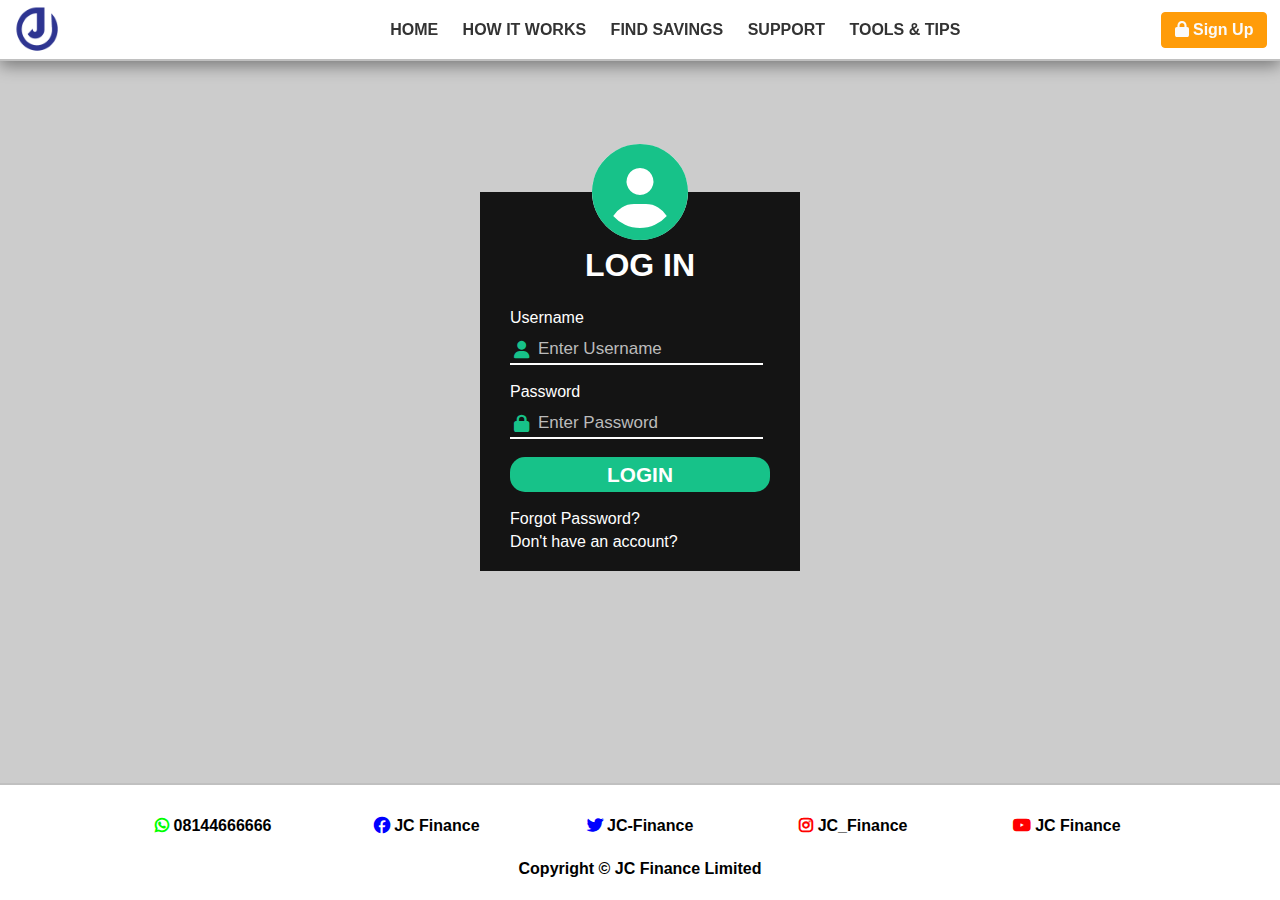
<file: login.html>
<!DOCTYPE html>
<html>
<meta> 
    <title>JC Finance</title>
    <meta name="author" content="JudeChuks, 31/08/2022">
    <meta name="revised" content="1/08/2022, 19/10/2022">
    <meta name="viewport" content="width=device-width, initial-scale=1.0" />
    <meta charset="UTF-8">
    <!-- stylesheet -->
    <link rel="stylesheet" href="css/style.css" />
    <link rel="stylesheet" href="css/sub-styles.css" />
    <!-- fontawesome -->
    <link rel="stylesheet" href="https://cdnjs.cloudflare.com/ajax/libs/font-awesome/6.2.1/css/all.min.css" />
    <!-- Javascript -->
    <script src="script/script.js" defer></script>
</head>

<body>
<!--======== header ========--> 
<header>
  <a href="index.html">
    <img src="img/Logo.png" alt="logo" class="logo">
  </a>
  <div class="nav-menu">
    <nav>
      <a href="index.html">home</a>
      <a href="index.html">how it works</a>
      <a href="index.html">find savings</a>
      <a href="index.html">support</a>
      <a href="index.html">tools & tips</a>
    </nav>
    <aside class="nav-right">
      <!-- <a href="./login.html"><i class="fas fa-lock"></i> Login</a> -->
      <a href="signup.html"><i class="fas fa-lock"></i> Sign Up</a>
    </aside>
  </div>
  <div class="hamburger">
    <div class="bar"></div>
  </div>
</header>

<section class="login-container">
  <div class="login-box">
    <i class="fa fa-user-circle"></i>
  
    <h1>log in</h1>
    <form>
      <label for="user">Username</label>
      <i class="fa fa-user input-icon"></i>
      <input type="text" placeholder="Enter Username" id="user">
      <label for="pass">Password</label>
      <i class="fa fa-lock input-icon"></i>
      <input type="password" placeholder="Enter Password" id="pass">
      <input type="submit" value="Login" id="submit-btn">
      <a href="reset-login.html" class="forgot">Forgot Password?</a>
      <a href="signup.html" class="new">Don't have an account?</a>
    </form>
  </div>
</section>

<!--======== footer ========-->
<footer class="flex">
  <p> 
    <i class="fab fa-whatsapp"></i> 
    08144666666 
  </p> 
  <p> 
    <i class="fab fa-facebook"></i>
    JC Finance
  </p>
  <p> 
    <i class="fab fa-twitter"></i>
    JC-Finance
  </p>
  <p> 
    <i class="fab fa-instagram"></i>
    JC_Finance  
  </p>
  <p> 
    <i class="fab fa-youtube"></i>
    JC Finance  
  </p>
  <div class="copyright"> 
    Copyright &copy; JC Finance Limited
  </div>
</footer>

</body>
</html>
</file>
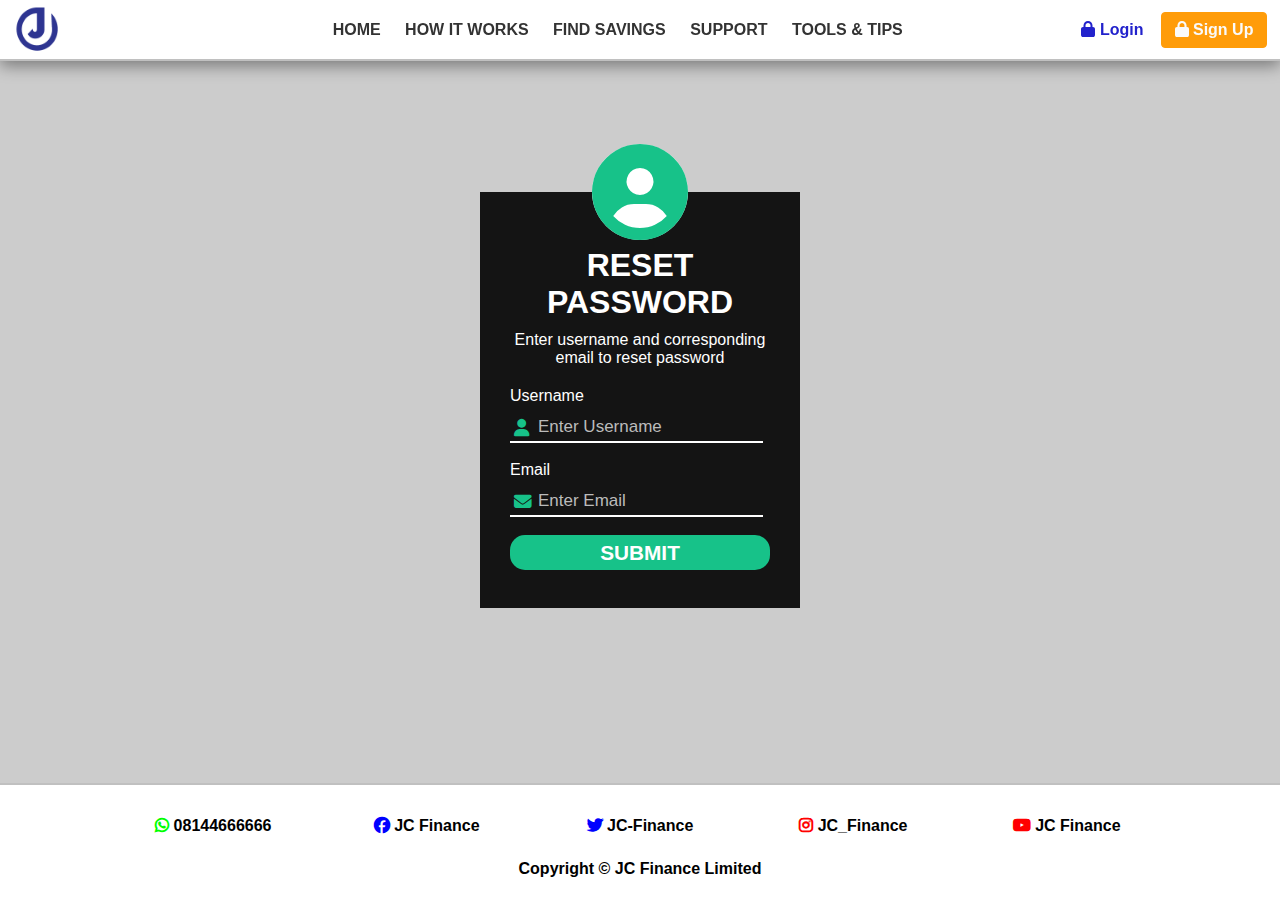
<file: reset-login.html>
<!DOCTYPE html>
<html>
<meta> 
    <title>JC Finance</title>
    <meta name="author" content="JudeChuks, 31/08/2022">
    <meta name="revised" content="1/08/2022, 19/10/2022">
    <meta name="viewport" content="width=device-width, initial-scale=1.0" />
    <meta charset="UTF-8">
    <!-- stylesheet -->
    <link rel="stylesheet" href="css/style.css" />
    <link rel="stylesheet" href="css/sub-styles.css" />
    <!-- fontawesome -->
    <link rel="stylesheet" href="https://cdnjs.cloudflare.com/ajax/libs/font-awesome/6.2.1/css/all.min.css" />
    <!-- Javascript -->
    <script src="script/script.js" defer></script>
</head>

<body>
<!--======== header ========--> 
<header>
  <a href="index.html">
    <img src="img/Logo.png" alt="logo" class="logo">
  </a>
  <div class="nav-menu">
    <nav>
      <a href="index.html">home</a>
      <a href="index.html">how it works</a>
      <a href="index.html">find savings</a>
      <a href="index.html">support</a>
      <a href="index.html">tools & tips</a>
    </nav>
    <aside class="nav-right">
      <a href="login.html"><i class="fas fa-lock"></i> Login</a>
      <a href="signup.html"><i class="fas fa-lock"></i> Sign Up</a>
    </aside>
  </div>
  <div class="hamburger">
    <div class="bar"></div>
  </div>
</header>

<section class="reset-container">
  <div class="reset-box">
    <i class="fa fa-user-circle"></i>
  
    <h1 class="title">Reset Password</h1>
    <p class="info">Enter username and corresponding email to reset password</p>
    <form>
      <label for="user">Username</label>
      <i class="fa fa-user input-icon"></i>
      <input type="text" placeholder="Enter Username" id="user">
      <label for="email">Email</label>
      <i class="fa fa-envelope input-icon"></i>
      <input type="email" placeholder="Enter Email" id="email">
      <input type="submit" value="Submit" id="submit-btn">
    </form>
  </div>
</section>

<!--======== footer ========-->
<footer class="flex">
  <p> 
    <i class="fab fa-whatsapp"></i> 
    08144666666 
  </p> 
  <p> 
    <i class="fab fa-facebook"></i>
    JC Finance
  </p>
  <p> 
    <i class="fab fa-twitter"></i>
    JC-Finance
  </p>
  <p> 
    <i class="fab fa-instagram"></i>
    JC_Finance  
  </p>
  <p> 
    <i class="fab fa-youtube"></i>
    JC Finance  
  </p>
  <div class="copyright"> 
    Copyright &copy; JC Finance Limited
  </div>
</footer>

</body>
</html>
</file>
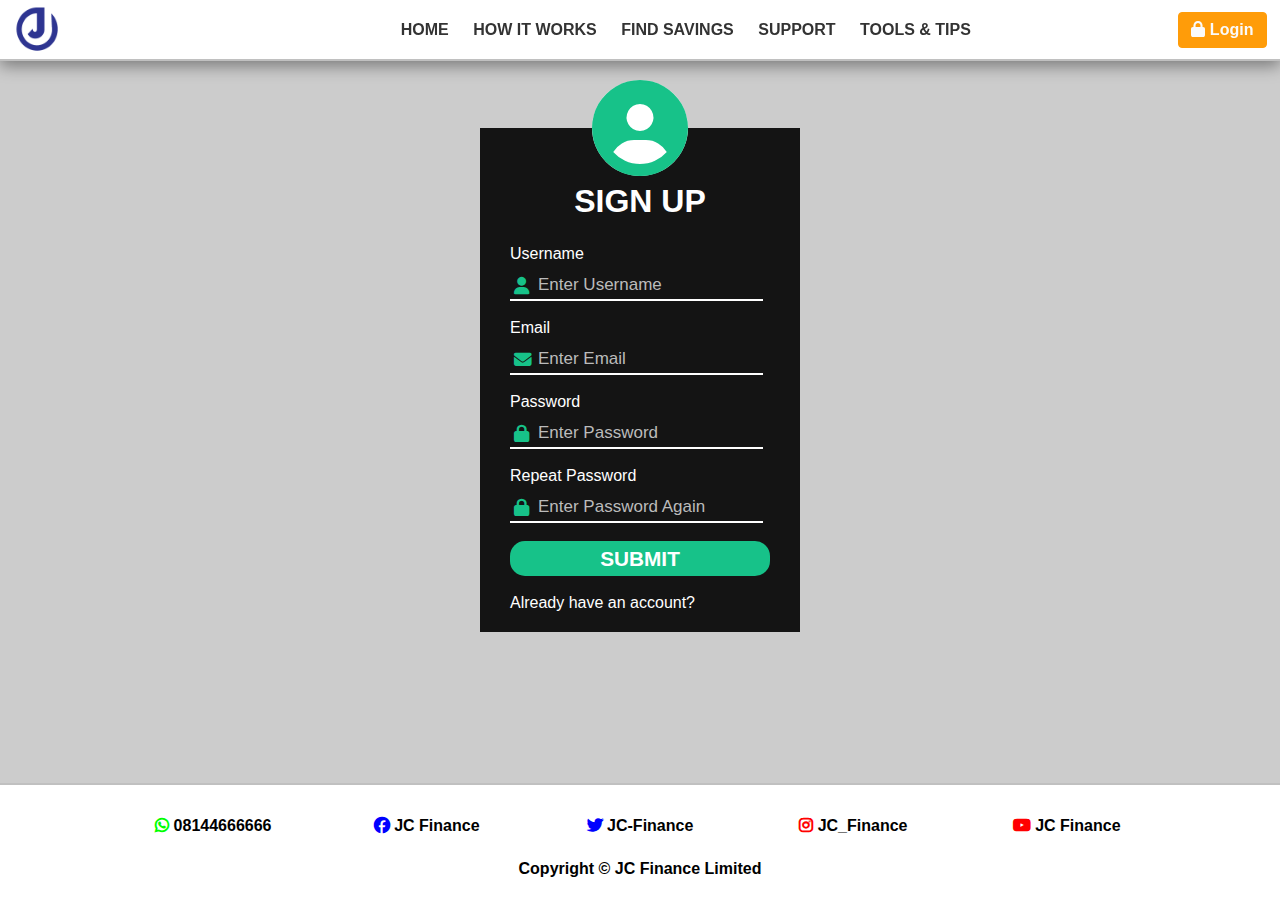
<file: signup.html>
<!DOCTYPE html>
<html>
<meta> 
    <title>JC Finance</title>
    <meta name="author" content="JudeChuks, 31/08/2022">
    <meta name="revised" content="1/08/2022, 19/10/2022">
    <meta name="viewport" content="width=device-width, initial-scale=1.0" />
    <meta charset="UTF-8">
    <!-- stylesheet -->
    <link rel="stylesheet" href="css/style.css" />
    <link rel="stylesheet" href="css/sub-styles.css" />
    <!-- fontawesome -->
    <link rel="stylesheet" href="https://cdnjs.cloudflare.com/ajax/libs/font-awesome/6.2.1/css/all.min.css" />
    <!-- Javascript -->
    <script src="script/script.js" defer></script>
</head>

<body>
<!--======== header ========--> 
  <header>
    <a href="index.html">
      <img src="img/Logo.png" alt="logo" class="logo">
    </a>
    <div class="nav-menu">
      <nav>
        <a href="index.html">home</a>
        <a href="index.html">how it works</a>
        <a href="index.html">find savings</a>
        <a href="index.html">support</a>
        <a href="index.html">tools & tips</a>
      </nav>
      <aside class="nav-right">
        <a href="login.html"><i class="fas fa-lock"></i> Login</a>
        <!-- <a href="./signup.html"><i class="fas fa-lock"></i> Sign Up</a> -->
      </aside>
    </div>
    <div class="hamburger">
      <div class="bar"></div>
    </div>
  </header>

<section class="signup-container">
  <div class="signup-box">
    <i class="fa fa-user-circle"></i>

    <h1 class="title">Sign Up</h1>
    <form>
      <label for="user">Username</label>
      <i class="fa fa-user input-icon"></i>
      <input type="text" placeholder="Enter Username" id="user">
      <label for="email">Email</label>
      <i class="fa fa-envelope input-icon"></i>
      <input type="email" placeholder="Enter Email" id="email">
      <label for="pass">Password</label>
      <i class="fa fa-lock input-icon"></i>
      <input type="email" placeholder="Enter Password" id="pass">
      <label for="re-pass">Repeat Password</label>
      <i class="fa fa-lock input-icon"></i>
      <input type="password" placeholder="Enter Password Again" id="re-pass">
      <input type="submit" value="Submit" id="submit-btn">
      <a href="login.html" class="member">Already have an account?</a>
    </form>
  </div>
</section>

<!--======== footer ========-->
<footer class="flex">
  <p> 
    <i class="fab fa-whatsapp"></i> 
    08144666666 
  </p> 
  <p> 
    <i class="fab fa-facebook"></i>
    JC Finance
  </p>
  <p> 
    <i class="fab fa-twitter"></i>
    JC-Finance
  </p>
  <p> 
    <i class="fab fa-instagram"></i>
    JC_Finance  
  </p>
  <p> 
    <i class="fab fa-youtube"></i>
    JC Finance  
  </p>
  <div class="copyright"> 
    Copyright &copy; JC Finance Limited
  </div>
</footer>

</body>
</html>
</file>
<file: css/style.css>
/*============== My Variables ==============*/
:root {
  --title-fs: 2rem;
  --ff-primary: "Roboto", sans-serif;
  --ff-secondary: "Open Sans", sans-serif;
  --transition: all 0.6s ease;
  --main-color: #17c289;
  --main-color-dark: #002200;
  --main-color-alt: #446644;
  --alt-color: #ff9c09;
  --card-color: #0f04;
  --btn-color: #fff;
  --light-shadow: 0 5px 15px rgba(0, 0, 0, 0.1);
  --dark-shadow: 0 5px 15px rgba(0, 0, 0, 0.4);
}
/*============= Global Styles =============*/
html{
    scroll-behavior: smooth;
}
*{
    margin: 0;
    padding: 0;
    box-sizing: border-box;
}
body {
  font-family: var(--ff-secondary);
}
ul {
  list-style-type: none;
}
a {
  text-decoration: none;
}
img{
  width: 100%;
}

/*=============== Utilities ================*/
.grid {
  display: grid;
  grid-template-columns: repeat(3, 1fr);
}
.section-title{
  text-align: center;
  font-size: var(--title-fs);
}
.section-subtitle{
  text-align: center;
  margin-top: 5px;
  margin-bottom: 10px;
}
.container{
  padding: 70px 0 10px;
}
.card{
  background-color: var(--card-color);
  padding: 30px 20px;
  border-radius: 10px;
  box-shadow: 0 0 5px #333;
  cursor: pointer;
  transition: var(--transition);
}
.card:hover{
  box-shadow: 0 0 10px #333;
}
.card-gradient{
  background: linear-gradient(to bottom right, var(--card-color) 80%, var(--alt-color) 80%);
}
.flex{
  display: flex;
  flex-wrap: wrap;
}
.btn{
  display: block;
  width: fit-content;
  padding: .6rem 1rem;
  background-color: var(--main-color-dark);
  color: var(--btn-color);
  border-radius: .4rem;
  transition: .6s;
}
.btn:hover{
  color: var(--main-color);
}

/*=============== HEADER ===============*/
header {
  width: 100%;
  background-color: #fff;
  padding: 0 1%;
  display: grid;
  grid-template-columns: auto auto;
  box-shadow: var(--dark-shadow);
  border-bottom: 2px solid #c0c0c0;
  position: fixed;
  top: 0;
  z-index: 10;
}
.logo{
  width: 50px;
  height: 50px;
}
header > a {
  margin-top: 5px;
}
header .nav-menu{
  display: grid;
  grid-template-columns: auto auto;
  align-items: center;
  transition: .8s;
}
header nav {
  justify-self: center;
  text-align: center;
}
header nav a{
  padding: 10px;
  color: #333;
  font-weight: bold;
  text-transform: uppercase;
  border-radius: 4px;
}
header nav a:hover{
  color: var(--main-color);
  background: transparent;
  transition: var(--transition);
}
header aside {
  justify-self: end;
}
header aside a {
  display: inline-block;
  padding: 0.5rem 0.8rem;
  font-weight: bold;
}
aside a:first-child {
  color: #2222cc;
}
aside a:last-child {
  color: #fafafa;
  background: var(--alt-color);
  border: 1px solid var(--alt-color);
  border-radius: 4px;
}
aside a:first-child:hover {
  color: var(--main-color);
  transition: var(--transition);
}
aside a:last-child:hover, 
.signup-btn:hover {
  color: var(--main-color);
  background: transparent;
  transition: var(--transition);
  border: 1px solid var(--alt-color);
}

/* ================ HAMBURGER =================== */
.hamburger{
  width: 32px;
  height: 32px;
  outline: 3px solid #222;
  border-radius: 50%;
  position: relative;
  padding: 0 6px;
  cursor: pointer;
  z-index: 10;
  display: none;
  justify-content: center;
}
.hamburger::before{
  content: '';
  position: absolute;
  width: 100%;
  height: 100%;
  border-radius: 50%;
  outline: 2px solid #222;
  animation: hamburger-pulse 1s infinite;
}
.bar{
  height: 4px;
}
.bar,
.bar::before,
.bar::after{
  width: 100%;
  background-color: #222;
  border-radius: 2px;
}
.bar::before,
.bar::after{
  content: '';
  display: block;
  height: 100%;
  transition: .8s;
}
.bar{
  transform: translateY(6px);
}
.bar::before{
  transform: translateY(8px);
  margin-left: auto;
}
.bar::after{
  transform: translateY(12px);
  margin-left: auto;
}

/*=== When hamburger is active ===*/
.nav-menu.active{
  right: 0;
} 
.hamburger.active .bar{
  width: 100%;
} 
.hamburger.active .bar::before{
  width: 80%;
} 
.hamburger.active .bar::after{
  width: 60%;
} 

/*=============== HERO ===============*/
section.hero {
  width: 100%;
  min-height: 70vh;
  background: linear-gradient(rgba(0, 0, 0, 0.6), rgba(0, 0, 0, 0.6)), url(../img/hero.jpeg);
  background-size: cover;
  background-position: center;
  background-repeat: no-repeat;
  padding-top: 65px;
}
.hero .first p{
  margin-top: 10px;
}
.signup-btn {
  color: #fafafa;
  background: var(--alt-color);
  border-radius: 4px;
  padding: 10px 20px;
  margin-bottom: 30px;
  text-transform: uppercase;
  border: 1px solid var(--alt-color);
}
.hero h2 {
  text-transform: uppercase;
}
.grid h2:not(span){
  color: #fafafa;
}
.span {
  color: var(--main-color);
}
article h3{
  text-transform: capitalize;
}
.hero .first {
  grid-column: span 3;
  max-width: 50%;
  margin-top: 20px;
  align-self: center;
  justify-self: center;
  text-align: center;
}
.hero .first h2 {
  font-size: 2.25rem;
  font-weight: bolder;
  margin-bottom: 0;
}
.hero .first h2 {
  font-size: 2.25rem;
}
.hero div p {
  grid-column: span 3;
  justify-self: center;
  color: #fafafa;
  margin-top: 4px;
}
.hero a {
  grid-column: span 3;
  justify-self: center;
}

/*================ SUB-SECTION ================*/
.sub-section {
  display: grid;
  grid-template-columns: repeat(3, 1fr);
  gap: 40px;
  width: calc(100vw - 17px);
}
.sub-section article {
  justify-content: center;
  align-items: center;
  text-align: center;
  padding: 20px 0;
}
.sub-section article h3 {
  padding-bottom: 8px;
  font-weight: 800;
}
.sub-section article p {
  font-size: 16px;
  font-weight: 600;
}

/*========== SUB SECTION PROGRESS ==========*/
/*=== left style ===*/
.sub-section article:nth-child(1) div {
  border-radius: 50%;
  display: inline-block;   
}
.outer-arc {
  margin-top: 10%;
  width: 10vh;
  height: 10vh;
  position: relative;
  background: conic-gradient(from -160deg, green 0deg 100deg, orange 100deg 360deg);
}
.inner-arc {
  width: 7vh;
  height: 7vh;
  background: white;
  position: absolute;
  top: 50%;
  left: 50%;
  transform: translate(-50%, -50%);
}
.inner-square{
  background: white;
  width: 100%;
  height: 15px;
  position: absolute;
  left: 0;
  bottom: 0;
}
.day-num{
  font: 2rem bold;
}
/*=== middle style ===*/
.sub-section article:nth-child(2) div {
  border-radius: 50%;
  display: inline-block;
  text-align: center;
}
.outer-circle {
  margin-top: 10%;
  width: 10vh;
  height: 10vh;
  position: relative;
  background: conic-gradient(green 0deg 40deg, darkgreen 40deg 70deg, orange 70deg 110deg, blue 110deg 125deg, aqua 125deg 190deg, red 190deg 250deg, lightgreen 250deg 355deg, yellow 355deg 360deg);
  z-index: 2;
}
.inner-circle {
  width: 7vh;
  height: 7vh;
  background: white;
  position: absolute;
  top: 50%;
  left: 50%;
  transform: translate(-50%, -50%);
}
/*=== right style ===*/
.sub-section article:nth-child(3) div {
  display: inline-block;
  text-align: center; 
}
.linear-div{
  background: linear-gradient(to right, red 0 25%, orange 25% 50%, green 50% 75%, darkgreen 75%);
  width: 40%;
  height: 12px;
  border-radius: 20px;
  position: relative;
}
.linear-num{
  display: block;
  font: 1.6rem bold;
  margin-top: 23%;
}

/*=============== PROCEDURE ===============*/
#procedure > p{
  padding: 0 4%;
}
.procedure-container{
  gap: 20px;
  padding: 20px 5%;
}
.procedure-container .card h3,
.savings-container .card h3{
  text-align: center;
  margin-bottom: 10px;
}

/*=============== SAVINGS ===============*/
#savings .card:hover{
  background-color: var(--main-color);
}
#savings .col-1,
#tips .col-1{
  margin: 1% 4%;
  position: relative;
}
#savings .savings-container,
#tips .tips-container{
  margin: 1% 3%;
  padding: 1rem;
  overflow: hidden;
}
.swiper-button-next,
.swiper-button-prev{
  z-index: 2;
  color: var(--alt-color);
}
.swiper-button-next{
  right: -10px;
}
.swiper-button-prev{
  left: -10px;
}
.swiper-button-next::after,
.swiper-button-prev::after{
  content: '';
}
.swiper-button-next .fa,
.swiper-button-prev .fa{
  font-size: 2.5rem;
}
.swiper-pagination{
  z-index: 2;
}
.swiper-wrapper{
  margin-bottom: 2rem;
}
.swiper-pagination-bullet-active{
  background: var(--alt-color);
}

/*=============== SUPPORT ===============*/
#support .flex{
  justify-content: space-between;
}
#support .flex.container{
  padding-left: 3%;
  padding-right: 3%;
  padding-top: 30px;
}

/*----- Contact-left Column -----*/
.contact-right{
   flex-basis: 35%;
}
.contact-right h1{
   margin-bottom: 30px;
}
.contact-right p{
   margin-bottom: 30px;
}
.contact-right p i{
   margin-right: 15px;
   color: #00aadf;
   font-size: 1.5625rem; /*25px*/  
}

/*------- Social Icon -------*/
.social-icons{
    cursor: pointer;
    font-size: 1.5625rem; /*25px*/
    margin-top: 30px;
}
.social-icons a{
    text-decoration: none;
    font-size: 1.875rem; /*30px*/
    margin-right: 15px;
    color: #00aadf;
    display: inline-block;
    transition: 0.5s;
}
.social-icons a:hover{
    transform: translateY(-5px);
}
.fa-heart, 
.fa-instagram:hover{
    color: rgb(200, 0, 0);
}
.fa-linkedin:hover,
 .fa-twitter:hover,
 .fa-facebook:hover{
    color: rgb(0, 0, 190);
}

/*===== Contact-left Column =====*/
.contact-left{
   flex-basis: 60%;
}
.contact-left form{
   width: 96%;
}
.contact-left form input,
.contact-left form textarea{
   width: 100%;
   border: 0;
   outline: none;
   background-color: var(--main-color-dark);
   padding: 15px;
   margin: 15px 0;
   color: #fff;
   font-size: 1.125rem; /*18px*/
   border-radius: 6px;
}
form .btn{
   padding: 14px 60px;
   font-size: 1.125rem; /*18px*/
   margin-top: 20px;
   border: none;
   cursor: pointer;
}
@media screen and (max-width: 550px) {
  .contact-left,
  .contact-right{
    flex-basis: 100%;
    margin: 20px 0;
  }
}

/*=============== TOOLS AND TIPS ===============*/
#tips .tips-container img{
  height: 65vh;
  border-radius: 10px;
}

/*=============== FOOTER ===============*/
footer.flex {
  justify-content: center;
  width: 100%;
  border-top: 2px solid #c0c0c0;
  padding-top: 20px;
}
footer.flex p{
  text-align: center;
  flex-basis: 16.6667%;
  font-size: 1rem;
  font-weight: 700;
  cursor: pointer;
  padding-top: 12px;
}
footer.flex p:hover {
  color: var(--main-color);
}
footer.flex .copyright {
  flex-basis: 100%;
  text-align: center;
  font-size: 1rem;
  font-weight: 900;
  padding-bottom: 5px;
  margin-top: 25px;
  cursor: pointer;
}
i.fa-facebook,
i.fa-twitter,
i.fa-envelope {
  color: #00f;
  font-weight: 900;
}
i.fa-whatsapp {
  color: #0f0;
  font-weight: 900;
}
i.fa-instagram, i.fa-youtube {
  color: #f00;
  font-weight: 900;
}

/*================= MEDIA QUERIES =================*/
@media screen and (max-width: 1130px){
  footer.flex p{
   flex-basis: 33.3333%;
   margin-bottom: 20px;
  }
  footer.flex .copyright{
    margin-top: 15px;
  }
}

@media screen and (max-width: 1000px){
  header{
    padding: 0 2%;
  }
  header .nav-menu{
    position: fixed;
    top: 0;
    right: -65%;
    width: 60%;
    height: 100vh;
    background-color: #070777;
    display: grid;
    justify-content: center;
    text-align: center;
    z-index: 10;
  }
  .hamburger{
    display: flex;
    justify-self: end;
    align-self: center;
  }
  header .nav-menu {
    grid-template-columns: auto;
  }
  .nav-menu nav a{
    display: block;
    color: #fff;
    margin: 40px auto 20px;
  }
  header aside{
    justify-self: center;
    align-self: start;
  }
  header aside a{
    display: block;
    margin-bottom: 40px;
  }
  header aside a:first-child{
    color: #fff;
  }
}

@media screen and (780px >= width >= 700px){
  .hero .signup-btn{
    margin-top: 15px;
  }
  .procedure-container.grid{
    grid-template-columns: .5fr 1fr 1fr .5fr;
  }
  .procedure-container .card{
    grid-column:  span 2;
  }
  .procedure-container .card:nth-child(odd):last-child{
    grid-column: 2 / span 2;
  }
}

@media screen and (max-width: 560px){
  footer.flex p{
   flex-basis: 50%;
   justify-self: center;
  }
  .hero .first h2 {
    font-size: 2rem;
  }
}

@media screen and (max-width: 450px) {
  .procedure-container.grid{
    grid-template-columns: auto;
    margin-left: 2%;
    margin-right: 2%;
  }
  #tips .tips-container img{
    height: 50vh;
  }
  .hero .first h2 {
    font-size: 1.6rem;
  }
  .sub-section{
    grid-template-columns: auto;
  }
  .linear-num{
    margin-top: 30px;
  }
} 

@media screen and (max-width: 281px) {
  #tips .tips-container img{
    height: 37vh;
  }
} 

/*================= ANIMATION =================*/
@keyframes hamburger-pulse{
  0%{
      opacity: 1;
      transform: scale(1.1);
  }
  100%{
      opacity: 0;
      transform: scale(1.4);
  }
}
</file>
<file: css/sub-styles.css>
/*================ MODIFICATION ================*/

/*=========== lOGIN, RESET AND SIGNUP ===========*/
.login-container,
.reset-container,
.signup-container{
  position: relative;
  width: 100%;
  background: #ccc;
  padding-top: 125px;
  padding-bottom: 25px;
  min-height: 85vh;
}

.login-container .login-box,
.reset-container .reset-box,
.signup-container .signup-box{
  margin-right: auto;
  margin-left: auto;
  width: 320px;
  height: fit-content;
  background: rgba(0, 0, 0, .9);
  color: #fff;
  position: relative;
  box-sizing: border-box;
  padding: 5px 30px 20px;
}
.login-container .fa-user-circle,
.reset-container .fa-user-circle,
.signup-container .fa-user-circle{
  font-size: 6rem;
  color: var(--main-color);
  background-color: #fff;
  border-radius: 50%;
  position: absolute;
  left: calc(50% - 3rem);
  top: -3rem;
  cursor: pointer;
}
.login-container h1,
.reset-container h1,
.signup-container h1{
  text-transform: uppercase;
  text-align: center;
  margin: 50px auto 25px;
}
.login-container label,
.reset-container label,
.signup-container label{
  display: block;
  margin-bottom: 8px;
}
.login-container input:not([type="submit"]),
.reset-container input:not([type="submit"]),
.signup-container input:not([type="submit"]){
  margin-bottom: 18px;
  padding: 4px 4px 4px 28px;
  font-size: 1.063rem;
  border: 0;
  border-bottom: 2px solid #fff;
  outline: 0;
  background: transparent;
  color: #fff;
}
.login-container input:not([type="submit"])::placeholder,
.reset-container input:not([type="submit"])::placeholder,
.signup-container input:not([type="submit"])::placeholder{
  color: #bbb;
}
.login-container #submit-btn,
.reset-container #submit-btn,
.signup-container #submit-btn{
  display: block;
  margin: 0 auto 18px;
  font-size: 1.3rem;
  height: 35px;
  width: 100%;
  text-transform: uppercase;
  font-weight: 700;
  border: 0;
  border-radius: 15px;
  background-color: var(--main-color);
  color: #fff;
}
.login-container #submit-btn:hover,
.reset-container #submit-btn:hover,
.signup-container #submit-btn:hover{
  cursor: pointer;
  background: var(--card-color);
}
.login-container .forgot,
.login-container .new,
.signup-container .member{
  color: #fff;
  display: block;
  text-decoration: none;
}
.login-container .new{
  margin-top: 5px;
}
.login-container .forgot:hover,
.login-container .new:hover,
.signup-container .member:hover{
  color: var(--main-color);
}
.login-container .input-icon,
.reset-container .input-icon,
.signup-container .input-icon{
  position: absolute;
  color: var(--main-color);
  padding: 6px 0  0 4px;
  font-size: 1.1rem;
}

.reset-container .info{
  text-align: center;
  margin-bottom: 20px;
}
.reset-container .title{
  margin-bottom: 10px;
}

/*=============== MEDIA QUERIES ===============*/
@media screen and (max-width: 320px) {
  .login-container .login-box,
  .reset-container .reset-box,
  .signup-container .signup-box{
    width: 264px;
  }  
}

@media screen and (min-height: 800px) {
  .login-container,
  .reset-container{
    padding-top: 15%;
  }
  .signup-container{
    padding-top: 10%;
  }  
  .login-container,
  .reset-container,
  .signup-container{
    min-height: 87vh;
  }
}

@media screen and (min-height: 1000px) {
  .login-container,
  .reset-container{
    padding-top: 40%;
  }
  .signup-container{
    padding-top: 30%;
  }  
}

@media screen and (min-height: 1200px) {
  .login-container,
  .reset-container,
  .signup-container{
    min-height: 88vh;
  }
}

@media screen and (min-height: 1400px) {
  .login-container,
  .reset-container,
  .signup-container{
    min-height: 92vh;
  }
}
</file>
